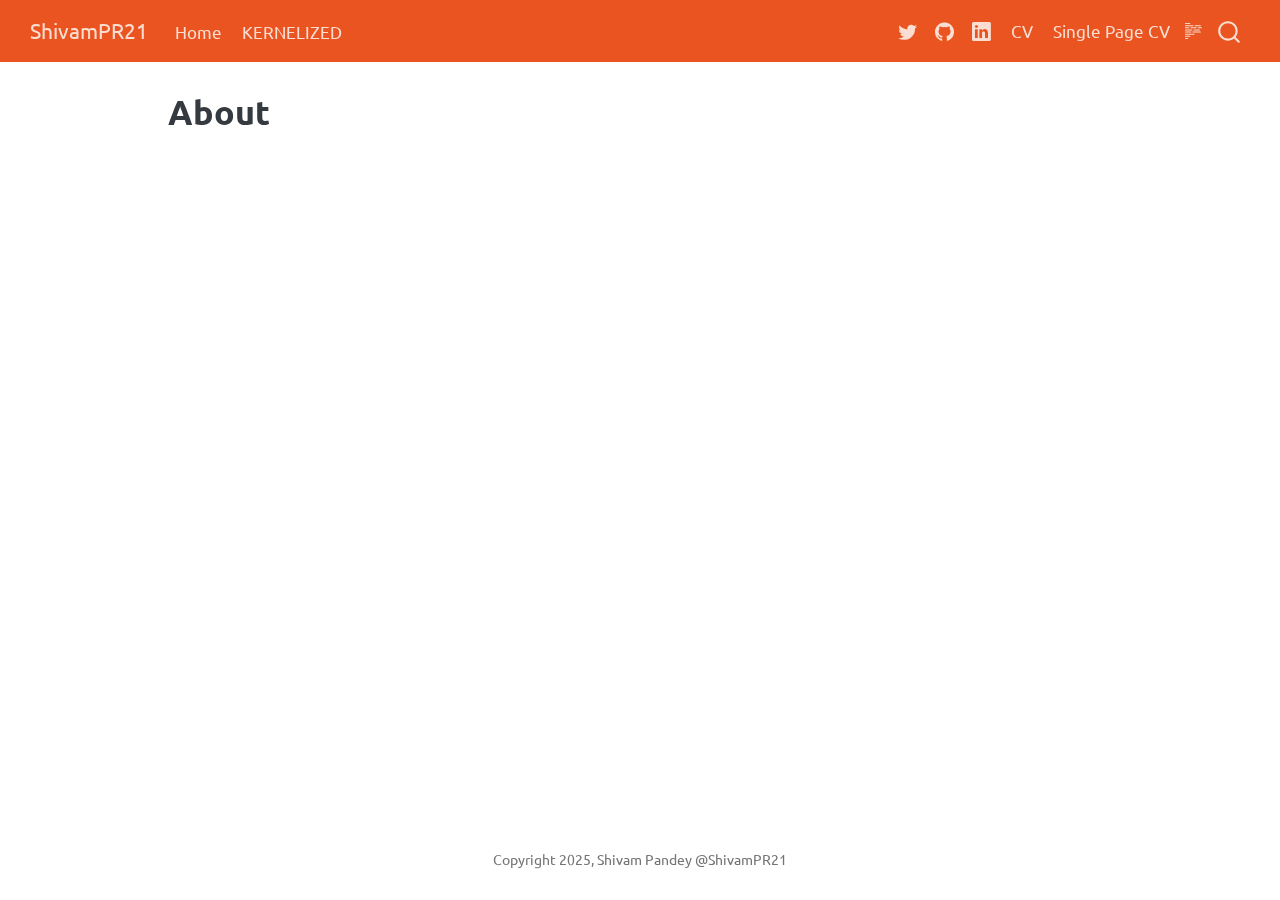
<file: about.html>
<!DOCTYPE html>
<html xmlns="http://www.w3.org/1999/xhtml" lang="en" xml:lang="en"><head>

<meta charset="utf-8">
<meta name="generator" content="quarto-1.6.36">

<meta name="viewport" content="width=device-width, initial-scale=1.0, user-scalable=yes">


<title>About – ShivamPR21</title>
<style>
code{white-space: pre-wrap;}
span.smallcaps{font-variant: small-caps;}
div.columns{display: flex; gap: min(4vw, 1.5em);}
div.column{flex: auto; overflow-x: auto;}
div.hanging-indent{margin-left: 1.5em; text-indent: -1.5em;}
ul.task-list{list-style: none;}
ul.task-list li input[type="checkbox"] {
  width: 0.8em;
  margin: 0 0.8em 0.2em -1em; /* quarto-specific, see https://github.com/quarto-dev/quarto-cli/issues/4556 */ 
  vertical-align: middle;
}
</style>


<script src="site_libs/quarto-nav/quarto-nav.js"></script>
<script src="site_libs/quarto-nav/headroom.min.js"></script>
<script src="site_libs/clipboard/clipboard.min.js"></script>
<script src="site_libs/quarto-search/autocomplete.umd.js"></script>
<script src="site_libs/quarto-search/fuse.min.js"></script>
<script src="site_libs/quarto-search/quarto-search.js"></script>
<meta name="quarto:offset" content="./">
<link href=".//logo.png" rel="icon" type="image/png">
<script src="site_libs/quarto-html/quarto.js"></script>
<script src="site_libs/quarto-html/popper.min.js"></script>
<script src="site_libs/quarto-html/tippy.umd.min.js"></script>
<script src="site_libs/quarto-html/anchor.min.js"></script>
<link href="site_libs/quarto-html/tippy.css" rel="stylesheet">
<link href="site_libs/quarto-html/quarto-syntax-highlighting-722b7ecd703fa194e825a0d619ad685e.css" rel="stylesheet" id="quarto-text-highlighting-styles">
<script src="site_libs/bootstrap/bootstrap.min.js"></script>
<link href="site_libs/bootstrap/bootstrap-icons.css" rel="stylesheet">
<link href="site_libs/bootstrap/bootstrap-6c546f117f8b1973b5b116f31b54602b.min.css" rel="stylesheet" append-hash="true" id="quarto-bootstrap" data-mode="light">
<script id="quarto-search-options" type="application/json">{
  "location": "navbar",
  "copy-button": false,
  "collapse-after": 3,
  "panel-placement": "end",
  "type": "overlay",
  "limit": 50,
  "keyboard-shortcut": [
    "f",
    "/",
    "s"
  ],
  "show-item-context": false,
  "language": {
    "search-no-results-text": "No results",
    "search-matching-documents-text": "matching documents",
    "search-copy-link-title": "Copy link to search",
    "search-hide-matches-text": "Hide additional matches",
    "search-more-match-text": "more match in this document",
    "search-more-matches-text": "more matches in this document",
    "search-clear-button-title": "Clear",
    "search-text-placeholder": "",
    "search-detached-cancel-button-title": "Cancel",
    "search-submit-button-title": "Submit",
    "search-label": "Search"
  }
}</script>


<link rel="stylesheet" href="styles.css">
<meta property="og:title" content="About – ShivamPR21">
<meta property="og:site_name" content="ShivamPR21">
<meta name="twitter:title" content="About – ShivamPR21">
<meta name="twitter:creator" content="@ShivamPR21">
<meta name="twitter:site" content="@ShivamPR21">
<meta name="twitter:card" content="summary">
</head>

<body class="nav-fixed">

<div id="quarto-search-results"></div>
  <header id="quarto-header" class="headroom fixed-top">
    <nav class="navbar navbar-expand-lg " data-bs-theme="dark">
      <div class="navbar-container container-fluid">
      <div class="navbar-brand-container mx-auto">
    <a class="navbar-brand" href="./index.html">
    <span class="navbar-title">ShivamPR21</span>
    </a>
  </div>
            <div id="quarto-search" class="" title="Search"></div>
          <button class="navbar-toggler" type="button" data-bs-toggle="collapse" data-bs-target="#navbarCollapse" aria-controls="navbarCollapse" role="menu" aria-expanded="false" aria-label="Toggle navigation" onclick="if (window.quartoToggleHeadroom) { window.quartoToggleHeadroom(); }">
  <span class="navbar-toggler-icon"></span>
</button>
          <div class="collapse navbar-collapse" id="navbarCollapse">
            <ul class="navbar-nav navbar-nav-scroll me-auto">
  <li class="nav-item">
    <a class="nav-link" href="./index.html"> 
<span class="menu-text">Home</span></a>
  </li>  
  <li class="nav-item">
    <a class="nav-link" href="./kernelized.html"> 
<span class="menu-text">KERNELIZED</span></a>
  </li>  
</ul>
            <ul class="navbar-nav navbar-nav-scroll ms-auto">
  <li class="nav-item compact">
    <a class="nav-link" href="https://twitter.com/shivampr21"> <i class="bi bi-twitter" role="img">
</i> 
<span class="menu-text"></span></a>
  </li>  
  <li class="nav-item compact">
    <a class="nav-link" href="https://github.com/shivampr21"> <i class="bi bi-github" role="img">
</i> 
<span class="menu-text"></span></a>
  </li>  
  <li class="nav-item compact">
    <a class="nav-link" href="https://linkedin.com/in/shivampr21"> <i class="bi bi-linkedin" role="img">
</i> 
<span class="menu-text"></span></a>
  </li>  
  <li class="nav-item">
    <a class="nav-link" href="./Shivam_Pandey_ShivamPR21__JSR.pdf"> 
<span class="menu-text">CV</span></a>
  </li>  
  <li class="nav-item">
    <a class="nav-link" href="./Shivam_Pandey_ShivamPR21_SP_JSR.pdf"> 
<span class="menu-text">Single Page CV</span></a>
  </li>  
</ul>
          </div> <!-- /navcollapse -->
            <div class="quarto-navbar-tools">
  <a href="" class="quarto-reader-toggle quarto-navigation-tool px-1" onclick="window.quartoToggleReader(); return false;" title="Toggle reader mode">
  <div class="quarto-reader-toggle-btn">
  <i class="bi"></i>
  </div>
</a>
</div>
      </div> <!-- /container-fluid -->
    </nav>
</header>
<!-- content -->
<div id="quarto-content" class="quarto-container page-columns page-rows-contents page-layout-article page-navbar">
<!-- sidebar -->
<!-- margin-sidebar -->
    <div id="quarto-margin-sidebar" class="sidebar margin-sidebar zindex-bottom">
        
    </div>
<!-- main -->
<main class="content" id="quarto-document-content">

<header id="title-block-header" class="quarto-title-block default">
<div class="quarto-title">
<h1 class="title">About</h1>
</div>



<div class="quarto-title-meta">

    
  
    
  </div>
  


</header>


<!-- ## Research Orientation: *[WIP]*
Large blob of Compute with a-lot of data will always win but it still remains data-inefficient and lacks generalization thus can't be accounted for intelligence. -->
<!-- Reasoning with LLMs seems hard, because of their lack of generalization and ability to understand the underlying abstraction of the world. Obviously we have witnessed some of what we can call a reasoning behavior from LLMs agents distilled from large pre-training and further improved with RL for reward maximization. -->
<!-- that are now looking into another scaling direction of test-time-compute,  -->



<a onclick="window.scrollTo(0, 0); return false;" role="button" id="quarto-back-to-top"><i class="bi bi-arrow-up"></i> Back to top</a></main> <!-- /main -->
<script id="quarto-html-after-body" type="application/javascript">
window.document.addEventListener("DOMContentLoaded", function (event) {
  const toggleBodyColorMode = (bsSheetEl) => {
    const mode = bsSheetEl.getAttribute("data-mode");
    const bodyEl = window.document.querySelector("body");
    if (mode === "dark") {
      bodyEl.classList.add("quarto-dark");
      bodyEl.classList.remove("quarto-light");
    } else {
      bodyEl.classList.add("quarto-light");
      bodyEl.classList.remove("quarto-dark");
    }
  }
  const toggleBodyColorPrimary = () => {
    const bsSheetEl = window.document.querySelector("link#quarto-bootstrap");
    if (bsSheetEl) {
      toggleBodyColorMode(bsSheetEl);
    }
  }
  toggleBodyColorPrimary();  
  const icon = "";
  const anchorJS = new window.AnchorJS();
  anchorJS.options = {
    placement: 'right',
    icon: icon
  };
  anchorJS.add('.anchored');
  const isCodeAnnotation = (el) => {
    for (const clz of el.classList) {
      if (clz.startsWith('code-annotation-')) {                     
        return true;
      }
    }
    return false;
  }
  const onCopySuccess = function(e) {
    // button target
    const button = e.trigger;
    // don't keep focus
    button.blur();
    // flash "checked"
    button.classList.add('code-copy-button-checked');
    var currentTitle = button.getAttribute("title");
    button.setAttribute("title", "Copied!");
    let tooltip;
    if (window.bootstrap) {
      button.setAttribute("data-bs-toggle", "tooltip");
      button.setAttribute("data-bs-placement", "left");
      button.setAttribute("data-bs-title", "Copied!");
      tooltip = new bootstrap.Tooltip(button, 
        { trigger: "manual", 
          customClass: "code-copy-button-tooltip",
          offset: [0, -8]});
      tooltip.show();    
    }
    setTimeout(function() {
      if (tooltip) {
        tooltip.hide();
        button.removeAttribute("data-bs-title");
        button.removeAttribute("data-bs-toggle");
        button.removeAttribute("data-bs-placement");
      }
      button.setAttribute("title", currentTitle);
      button.classList.remove('code-copy-button-checked');
    }, 1000);
    // clear code selection
    e.clearSelection();
  }
  const getTextToCopy = function(trigger) {
      const codeEl = trigger.previousElementSibling.cloneNode(true);
      for (const childEl of codeEl.children) {
        if (isCodeAnnotation(childEl)) {
          childEl.remove();
        }
      }
      return codeEl.innerText;
  }
  const clipboard = new window.ClipboardJS('.code-copy-button:not([data-in-quarto-modal])', {
    text: getTextToCopy
  });
  clipboard.on('success', onCopySuccess);
  if (window.document.getElementById('quarto-embedded-source-code-modal')) {
    const clipboardModal = new window.ClipboardJS('.code-copy-button[data-in-quarto-modal]', {
      text: getTextToCopy,
      container: window.document.getElementById('quarto-embedded-source-code-modal')
    });
    clipboardModal.on('success', onCopySuccess);
  }
    var localhostRegex = new RegExp(/^(?:http|https):\/\/localhost\:?[0-9]*\//);
    var mailtoRegex = new RegExp(/^mailto:/);
      var filterRegex = new RegExp("https:\/\/shivampr21\.github\.io");
    var isInternal = (href) => {
        return filterRegex.test(href) || localhostRegex.test(href) || mailtoRegex.test(href);
    }
    // Inspect non-navigation links and adorn them if external
 	var links = window.document.querySelectorAll('a[href]:not(.nav-link):not(.navbar-brand):not(.toc-action):not(.sidebar-link):not(.sidebar-item-toggle):not(.pagination-link):not(.no-external):not([aria-hidden]):not(.dropdown-item):not(.quarto-navigation-tool):not(.about-link)');
    for (var i=0; i<links.length; i++) {
      const link = links[i];
      if (!isInternal(link.href)) {
        // undo the damage that might have been done by quarto-nav.js in the case of
        // links that we want to consider external
        if (link.dataset.originalHref !== undefined) {
          link.href = link.dataset.originalHref;
        }
      }
    }
  function tippyHover(el, contentFn, onTriggerFn, onUntriggerFn) {
    const config = {
      allowHTML: true,
      maxWidth: 500,
      delay: 100,
      arrow: false,
      appendTo: function(el) {
          return el.parentElement;
      },
      interactive: true,
      interactiveBorder: 10,
      theme: 'quarto',
      placement: 'bottom-start',
    };
    if (contentFn) {
      config.content = contentFn;
    }
    if (onTriggerFn) {
      config.onTrigger = onTriggerFn;
    }
    if (onUntriggerFn) {
      config.onUntrigger = onUntriggerFn;
    }
    window.tippy(el, config); 
  }
  const noterefs = window.document.querySelectorAll('a[role="doc-noteref"]');
  for (var i=0; i<noterefs.length; i++) {
    const ref = noterefs[i];
    tippyHover(ref, function() {
      // use id or data attribute instead here
      let href = ref.getAttribute('data-footnote-href') || ref.getAttribute('href');
      try { href = new URL(href).hash; } catch {}
      const id = href.replace(/^#\/?/, "");
      const note = window.document.getElementById(id);
      if (note) {
        return note.innerHTML;
      } else {
        return "";
      }
    });
  }
  const xrefs = window.document.querySelectorAll('a.quarto-xref');
  const processXRef = (id, note) => {
    // Strip column container classes
    const stripColumnClz = (el) => {
      el.classList.remove("page-full", "page-columns");
      if (el.children) {
        for (const child of el.children) {
          stripColumnClz(child);
        }
      }
    }
    stripColumnClz(note)
    if (id === null || id.startsWith('sec-')) {
      // Special case sections, only their first couple elements
      const container = document.createElement("div");
      if (note.children && note.children.length > 2) {
        container.appendChild(note.children[0].cloneNode(true));
        for (let i = 1; i < note.children.length; i++) {
          const child = note.children[i];
          if (child.tagName === "P" && child.innerText === "") {
            continue;
          } else {
            container.appendChild(child.cloneNode(true));
            break;
          }
        }
        if (window.Quarto?.typesetMath) {
          window.Quarto.typesetMath(container);
        }
        return container.innerHTML
      } else {
        if (window.Quarto?.typesetMath) {
          window.Quarto.typesetMath(note);
        }
        return note.innerHTML;
      }
    } else {
      // Remove any anchor links if they are present
      const anchorLink = note.querySelector('a.anchorjs-link');
      if (anchorLink) {
        anchorLink.remove();
      }
      if (window.Quarto?.typesetMath) {
        window.Quarto.typesetMath(note);
      }
      if (note.classList.contains("callout")) {
        return note.outerHTML;
      } else {
        return note.innerHTML;
      }
    }
  }
  for (var i=0; i<xrefs.length; i++) {
    const xref = xrefs[i];
    tippyHover(xref, undefined, function(instance) {
      instance.disable();
      let url = xref.getAttribute('href');
      let hash = undefined; 
      if (url.startsWith('#')) {
        hash = url;
      } else {
        try { hash = new URL(url).hash; } catch {}
      }
      if (hash) {
        const id = hash.replace(/^#\/?/, "");
        const note = window.document.getElementById(id);
        if (note !== null) {
          try {
            const html = processXRef(id, note.cloneNode(true));
            instance.setContent(html);
          } finally {
            instance.enable();
            instance.show();
          }
        } else {
          // See if we can fetch this
          fetch(url.split('#')[0])
          .then(res => res.text())
          .then(html => {
            const parser = new DOMParser();
            const htmlDoc = parser.parseFromString(html, "text/html");
            const note = htmlDoc.getElementById(id);
            if (note !== null) {
              const html = processXRef(id, note);
              instance.setContent(html);
            } 
          }).finally(() => {
            instance.enable();
            instance.show();
          });
        }
      } else {
        // See if we can fetch a full url (with no hash to target)
        // This is a special case and we should probably do some content thinning / targeting
        fetch(url)
        .then(res => res.text())
        .then(html => {
          const parser = new DOMParser();
          const htmlDoc = parser.parseFromString(html, "text/html");
          const note = htmlDoc.querySelector('main.content');
          if (note !== null) {
            // This should only happen for chapter cross references
            // (since there is no id in the URL)
            // remove the first header
            if (note.children.length > 0 && note.children[0].tagName === "HEADER") {
              note.children[0].remove();
            }
            const html = processXRef(null, note);
            instance.setContent(html);
          } 
        }).finally(() => {
          instance.enable();
          instance.show();
        });
      }
    }, function(instance) {
    });
  }
      let selectedAnnoteEl;
      const selectorForAnnotation = ( cell, annotation) => {
        let cellAttr = 'data-code-cell="' + cell + '"';
        let lineAttr = 'data-code-annotation="' +  annotation + '"';
        const selector = 'span[' + cellAttr + '][' + lineAttr + ']';
        return selector;
      }
      const selectCodeLines = (annoteEl) => {
        const doc = window.document;
        const targetCell = annoteEl.getAttribute("data-target-cell");
        const targetAnnotation = annoteEl.getAttribute("data-target-annotation");
        const annoteSpan = window.document.querySelector(selectorForAnnotation(targetCell, targetAnnotation));
        const lines = annoteSpan.getAttribute("data-code-lines").split(",");
        const lineIds = lines.map((line) => {
          return targetCell + "-" + line;
        })
        let top = null;
        let height = null;
        let parent = null;
        if (lineIds.length > 0) {
            //compute the position of the single el (top and bottom and make a div)
            const el = window.document.getElementById(lineIds[0]);
            top = el.offsetTop;
            height = el.offsetHeight;
            parent = el.parentElement.parentElement;
          if (lineIds.length > 1) {
            const lastEl = window.document.getElementById(lineIds[lineIds.length - 1]);
            const bottom = lastEl.offsetTop + lastEl.offsetHeight;
            height = bottom - top;
          }
          if (top !== null && height !== null && parent !== null) {
            // cook up a div (if necessary) and position it 
            let div = window.document.getElementById("code-annotation-line-highlight");
            if (div === null) {
              div = window.document.createElement("div");
              div.setAttribute("id", "code-annotation-line-highlight");
              div.style.position = 'absolute';
              parent.appendChild(div);
            }
            div.style.top = top - 2 + "px";
            div.style.height = height + 4 + "px";
            div.style.left = 0;
            let gutterDiv = window.document.getElementById("code-annotation-line-highlight-gutter");
            if (gutterDiv === null) {
              gutterDiv = window.document.createElement("div");
              gutterDiv.setAttribute("id", "code-annotation-line-highlight-gutter");
              gutterDiv.style.position = 'absolute';
              const codeCell = window.document.getElementById(targetCell);
              const gutter = codeCell.querySelector('.code-annotation-gutter');
              gutter.appendChild(gutterDiv);
            }
            gutterDiv.style.top = top - 2 + "px";
            gutterDiv.style.height = height + 4 + "px";
          }
          selectedAnnoteEl = annoteEl;
        }
      };
      const unselectCodeLines = () => {
        const elementsIds = ["code-annotation-line-highlight", "code-annotation-line-highlight-gutter"];
        elementsIds.forEach((elId) => {
          const div = window.document.getElementById(elId);
          if (div) {
            div.remove();
          }
        });
        selectedAnnoteEl = undefined;
      };
        // Handle positioning of the toggle
    window.addEventListener(
      "resize",
      throttle(() => {
        elRect = undefined;
        if (selectedAnnoteEl) {
          selectCodeLines(selectedAnnoteEl);
        }
      }, 10)
    );
    function throttle(fn, ms) {
    let throttle = false;
    let timer;
      return (...args) => {
        if(!throttle) { // first call gets through
            fn.apply(this, args);
            throttle = true;
        } else { // all the others get throttled
            if(timer) clearTimeout(timer); // cancel #2
            timer = setTimeout(() => {
              fn.apply(this, args);
              timer = throttle = false;
            }, ms);
        }
      };
    }
      // Attach click handler to the DT
      const annoteDls = window.document.querySelectorAll('dt[data-target-cell]');
      for (const annoteDlNode of annoteDls) {
        annoteDlNode.addEventListener('click', (event) => {
          const clickedEl = event.target;
          if (clickedEl !== selectedAnnoteEl) {
            unselectCodeLines();
            const activeEl = window.document.querySelector('dt[data-target-cell].code-annotation-active');
            if (activeEl) {
              activeEl.classList.remove('code-annotation-active');
            }
            selectCodeLines(clickedEl);
            clickedEl.classList.add('code-annotation-active');
          } else {
            // Unselect the line
            unselectCodeLines();
            clickedEl.classList.remove('code-annotation-active');
          }
        });
      }
  const findCites = (el) => {
    const parentEl = el.parentElement;
    if (parentEl) {
      const cites = parentEl.dataset.cites;
      if (cites) {
        return {
          el,
          cites: cites.split(' ')
        };
      } else {
        return findCites(el.parentElement)
      }
    } else {
      return undefined;
    }
  };
  var bibliorefs = window.document.querySelectorAll('a[role="doc-biblioref"]');
  for (var i=0; i<bibliorefs.length; i++) {
    const ref = bibliorefs[i];
    const citeInfo = findCites(ref);
    if (citeInfo) {
      tippyHover(citeInfo.el, function() {
        var popup = window.document.createElement('div');
        citeInfo.cites.forEach(function(cite) {
          var citeDiv = window.document.createElement('div');
          citeDiv.classList.add('hanging-indent');
          citeDiv.classList.add('csl-entry');
          var biblioDiv = window.document.getElementById('ref-' + cite);
          if (biblioDiv) {
            citeDiv.innerHTML = biblioDiv.innerHTML;
          }
          popup.appendChild(citeDiv);
        });
        return popup.innerHTML;
      });
    }
  }
});
</script>
</div> <!-- /content -->
<footer class="footer">
  <div class="nav-footer">
    <div class="nav-footer-left">
      &nbsp;
    </div>   
    <div class="nav-footer-center">
<p>Copyright 2025, Shivam Pandey <span class="citation" data-cites="ShivamPR21">@ShivamPR21</span></p>
</div>
    <div class="nav-footer-right">
      &nbsp;
    </div>
  </div>
</footer>




</body></html>
</file>
<file: site_libs/quarto-html/tippy.css>
.tippy-box[data-animation=fade][data-state=hidden]{opacity:0}[data-tippy-root]{max-width:calc(100vw - 10px)}.tippy-box{position:relative;background-color:#333;color:#fff;border-radius:4px;font-size:14px;line-height:1.4;white-space:normal;outline:0;transition-property:transform,visibility,opacity}.tippy-box[data-placement^=top]>.tippy-arrow{bottom:0}.tippy-box[data-placement^=top]>.tippy-arrow:before{bottom:-7px;left:0;border-width:8px 8px 0;border-top-color:initial;transform-origin:center top}.tippy-box[data-placement^=bottom]>.tippy-arrow{top:0}.tippy-box[data-placement^=bottom]>.tippy-arrow:before{top:-7px;left:0;border-width:0 8px 8px;border-bottom-color:initial;transform-origin:center bottom}.tippy-box[data-placement^=left]>.tippy-arrow{right:0}.tippy-box[data-placement^=left]>.tippy-arrow:before{border-width:8px 0 8px 8px;border-left-color:initial;right:-7px;transform-origin:center left}.tippy-box[data-placement^=right]>.tippy-arrow{left:0}.tippy-box[data-placement^=right]>.tippy-arrow:before{left:-7px;border-width:8px 8px 8px 0;border-right-color:initial;transform-origin:center right}.tippy-box[data-inertia][data-state=visible]{transition-timing-function:cubic-bezier(.54,1.5,.38,1.11)}.tippy-arrow{width:16px;height:16px;color:#333}.tippy-arrow:before{content:"";position:absolute;border-color:transparent;border-style:solid}.tippy-content{position:relative;padding:5px 9px;z-index:1}
</file>
<file: site_libs/quarto-html/quarto-syntax-highlighting-722b7ecd703fa194e825a0d619ad685e.css>
/* quarto syntax highlight colors */
:root {
  --quarto-hl-al-color: #ff5555;
  --quarto-hl-an-color: #6a737d;
  --quarto-hl-at-color: #d73a49;
  --quarto-hl-bn-color: #005cc5;
  --quarto-hl-bu-color: #d73a49;
  --quarto-hl-ch-color: #032f62;
  --quarto-hl-co-color: #6a737d;
  --quarto-hl-cv-color: #6a737d;
  --quarto-hl-cn-color: #005cc5;
  --quarto-hl-cf-color: #d73a49;
  --quarto-hl-dt-color: #d73a49;
  --quarto-hl-dv-color: #005cc5;
  --quarto-hl-do-color: #6a737d;
  --quarto-hl-er-color: #ff5555;
  --quarto-hl-ex-color: #d73a49;
  --quarto-hl-fl-color: #005cc5;
  --quarto-hl-fu-color: #6f42c1;
  --quarto-hl-im-color: #032f62;
  --quarto-hl-in-color: #6a737d;
  --quarto-hl-kw-color: #d73a49;
  --quarto-hl-op-color: #24292e;
  --quarto-hl-pp-color: #d73a49;
  --quarto-hl-re-color: #6a737d;
  --quarto-hl-sc-color: #005cc5;
  --quarto-hl-ss-color: #032f62;
  --quarto-hl-st-color: #032f62;
  --quarto-hl-va-color: #e36209;
  --quarto-hl-vs-color: #032f62;
  --quarto-hl-wa-color: #ff5555;
}

/* other quarto variables */
:root {
  --quarto-font-monospace: SFMono-Regular, Menlo, Monaco, Consolas, "Liberation Mono", "Courier New", monospace;
}

code span.al {
  font-weight: bold;
  color: #ff5555;
}

code span.an {
  color: #6a737d;
}

code span.at {
  color: #d73a49;
}

code span.bn {
  color: #005cc5;
}

code span.bu {
  color: #d73a49;
}

code span.ch {
  color: #032f62;
}

code span.co {
  color: #6a737d;
}

code span.cv {
  color: #6a737d;
}

code span.cn {
  color: #005cc5;
}

code span.cf {
  color: #d73a49;
}

code span.dt {
  color: #d73a49;
}

code span.dv {
  color: #005cc5;
}

code span.do {
  color: #6a737d;
}

code span.er {
  color: #ff5555;
  text-decoration: underline;
}

code span.ex {
  font-weight: bold;
  color: #d73a49;
}

code span.fl {
  color: #005cc5;
}

code span.fu {
  color: #6f42c1;
}

code span.im {
  color: #032f62;
}

code span.in {
  color: #6a737d;
}

code span.kw {
  color: #d73a49;
}

pre > code.sourceCode > span {
  color: #24292e;
}

code span {
  color: #24292e;
}

code.sourceCode > span {
  color: #24292e;
}

div.sourceCode,
div.sourceCode pre.sourceCode {
  color: #24292e;
}

code span.op {
  color: #24292e;
}

code span.pp {
  color: #d73a49;
}

code span.re {
  color: #6a737d;
}

code span.sc {
  color: #005cc5;
}

code span.ss {
  color: #032f62;
}

code span.st {
  color: #032f62;
}

code span.va {
  color: #e36209;
}

code span.vs {
  color: #032f62;
}

code span.wa {
  color: #ff5555;
}

.prevent-inlining {
  content: "</";
}

/*# sourceMappingURL=5f82128788cf089182d4c36e7cb8dc31.css.map */
</file>
<file: styles.css>
/* css styles */
</file>
